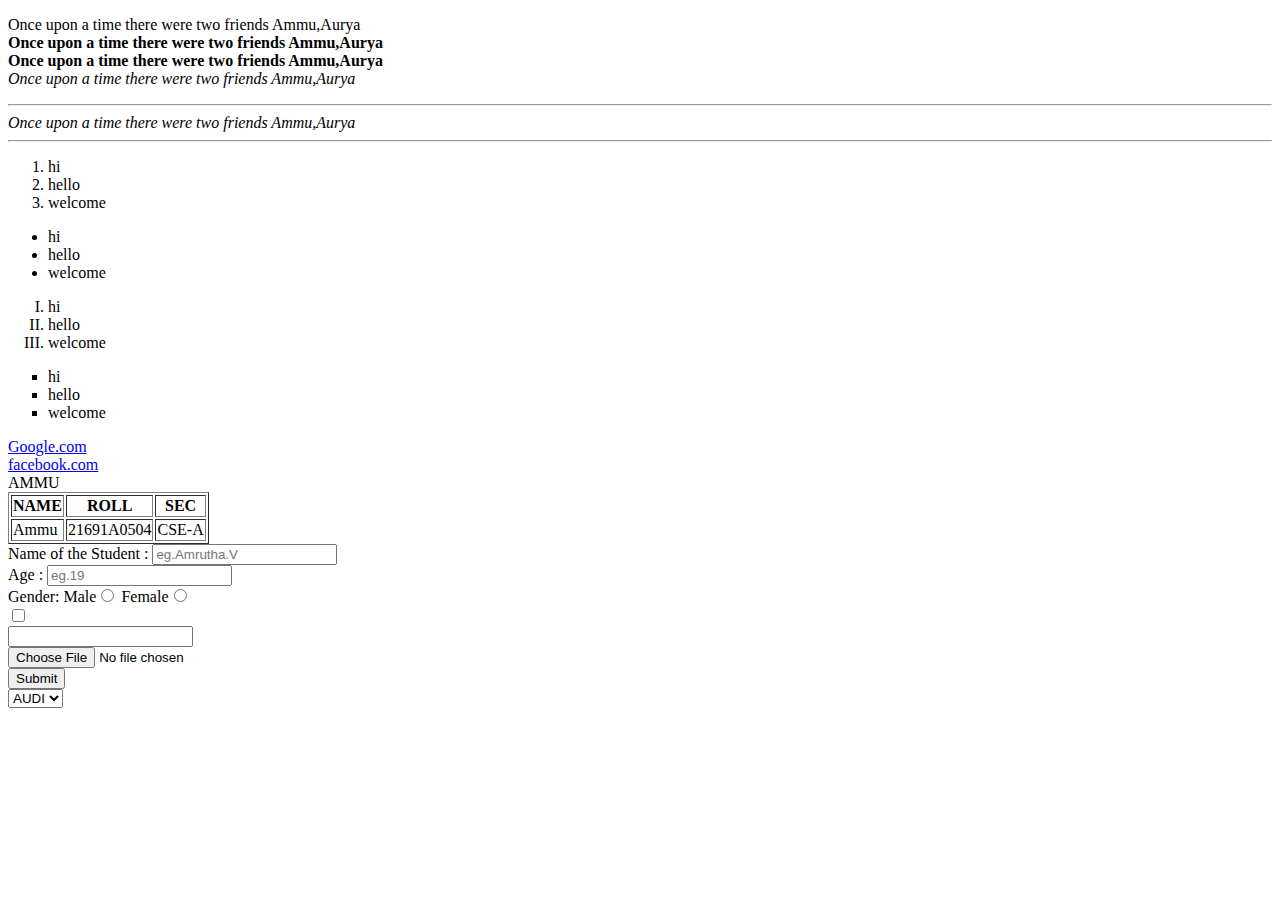
<file: Web Development/index.html>
<!DOCTYPE html>
<html lang="en">
<head>
    <meta charset="UTF-8">
    <meta name="viewport" content="width=device-width, initial-scale=1.0">
    <title>WEB</title>
</head>
<body>
    <!-- headings are not displayed
    since they are shy -->
    <p>
        Once upon a time there were two friends Ammu,Aurya 
        <br>
    <b>
        Once upon a time there were two friends Ammu,Aurya 
    </b><br>
    <strong>Once upon a time there were two friends Ammu,Aurya</strong>
    <br>
    <i>
        Once upon a time there were two friends Ammu,Aurya
    </i>
    <hr>
    <em>
        Once upon a time there were two friends Ammu,Aurya
    </em>
    <hr>
    <ol>
        <li>hi</li><li>hello</li><li>welcome</li>
    </ol>
    <ul>
        <li>hi</li><li>hello</li><li>welcome</li>
    </ul>
    <ol type="I">
        <li>hi</li><li>hello</li><li>welcome</li>
    </ol>
    <ul type="square">
        <li>hi</li><li>hello</li><li>welcome</li>
    </ul>
    <!-- <h1>This is h1</h1>
    <h2>This is h2</h2>
    <h3>This is h3</h3>
    <h4>This is h4</h4>
    <h5>This is h5</h5>
    <h6>This is h6</h6> -->
    </p>
    <!-- links -->
    <!-- self indicates that within the same web page -->
    <a href="https://google.com"target="_self">Google.com</a>
    <br>
    <!-- blank indicates that it will open in next web page-->
    <a href="https://fb.com"target="_blank">facebook.com</a>
    <br>
    <!-- table -->
    <table border="1">
        <thead> AMMU<tr>
            <th>NAME</th><th>  ROLL  </th><th>SEC</th></tr>
        </thead>
        <tbody>
            <tr>
                <td>Ammu</td><td>21691A0504</td><td>CSE-A</td>
            </tr>
        </tbody>
    </table>
    <!-- form -->
    <form action="">
        <!-- text -->
        <label for="NAME">Name of the Student :</label>
        <input type="text" id="NAME" placeholder="eg.Amrutha.V">
        <br>
        <!-- number -->
        <label for="AGE">Age :</label>
        <input type="number" id="AGE" placeholder="eg.19">
        <br>
        <!-- button -->
        Gender:
        Male<input type="radio" name="Gender">
        Female<input type="radio" name="Gender">
        <br>
        <input type="checkbox" name="" id="">
        <br>
        <input type="search">
        <br>
        <input type="File">
        <br>
        <input type="Submit">
        <br>
        <!-- drop down list -->
        <select name="" id="">
            <option value="">BMW</option>
            <option value="" selected>AUDI</option>
        </select>
    </form>
</body>
</html>
</file>
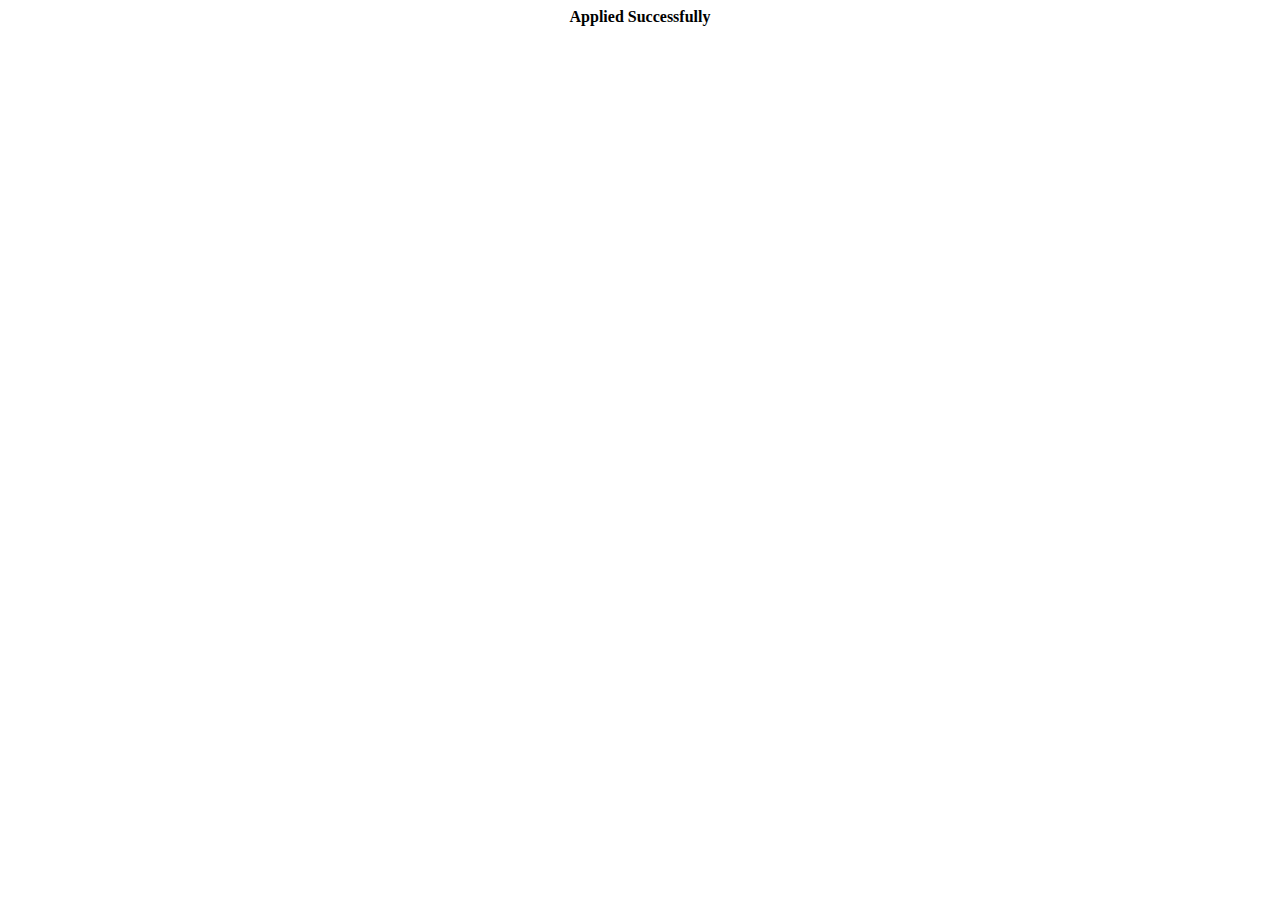
<file: submit.html>
<!DOCTYPE html>
<html lang="en">
<head>
    <meta charset="UTF-8">
    <meta name="viewport" content="width=device-width, initial-scale=1.0">
    <title>NTA</title>
</head>
<body>
    <center><b>Applied Successfully</b></center>
</body>
</html>
</file>
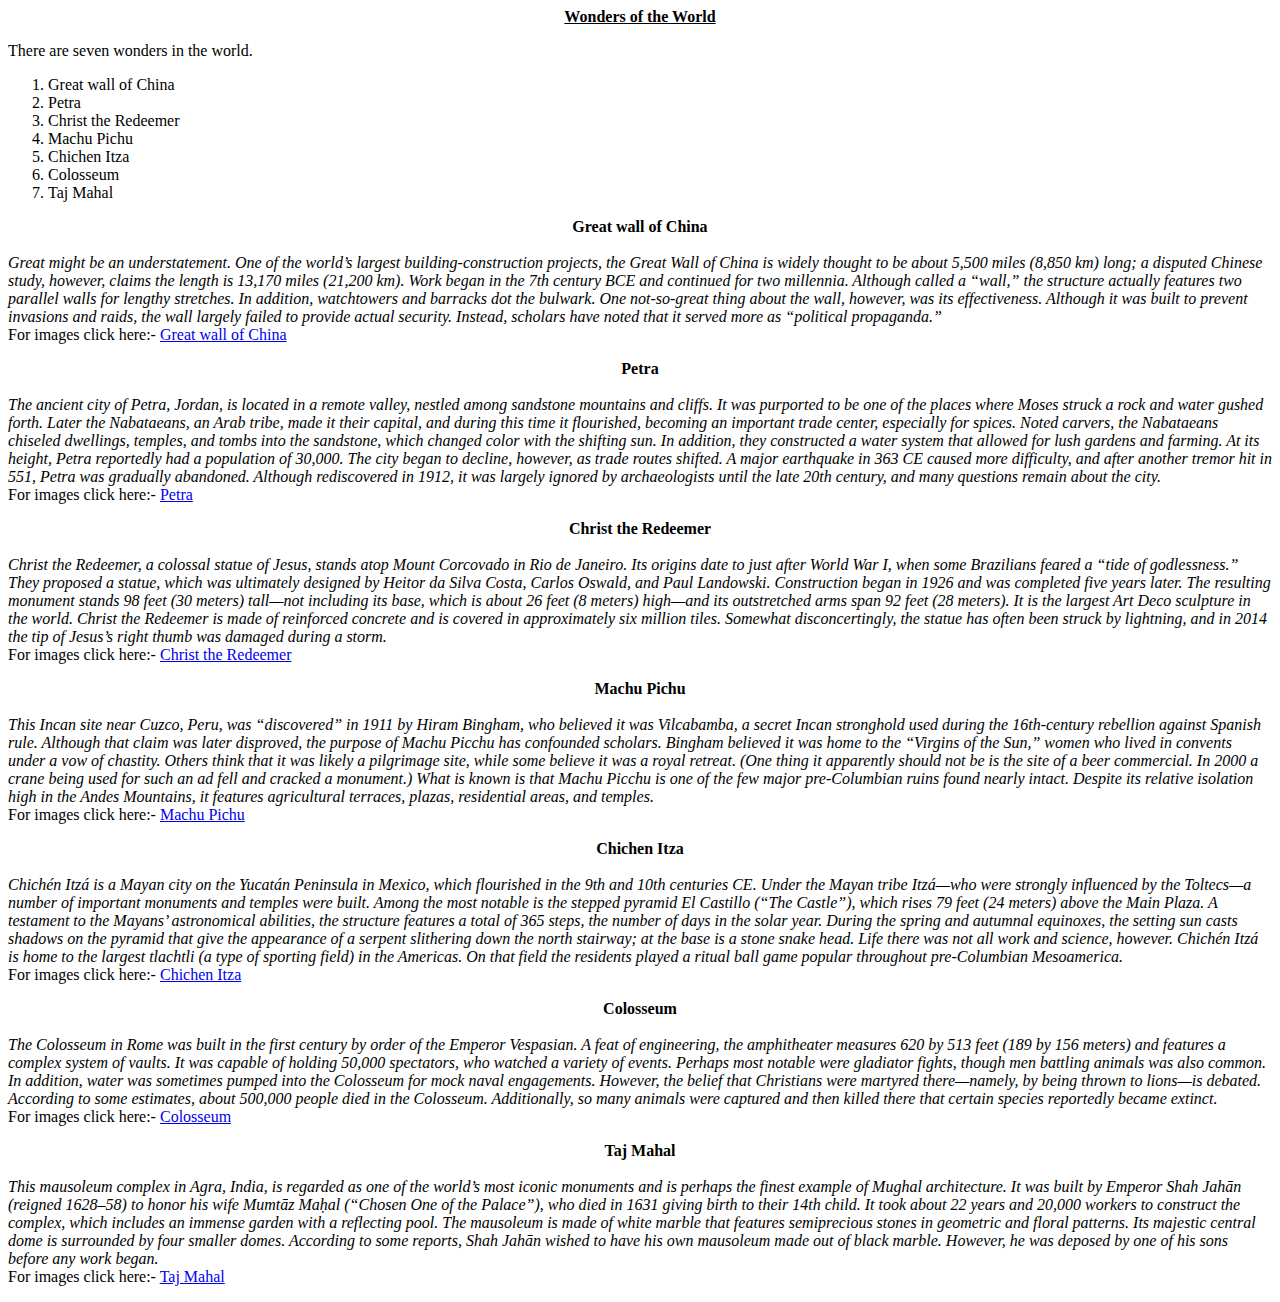
<file: task1.html>
<!DOCTYPE html>
<html lang="en">
<head>
    <title>Wonders of the World</title>
</head>
<body>
    <center><b><u>Wonders of the World</u></b></center>
    <p>
        There are seven wonders in the world.
        <ol type="1">
            <li>Great wall of China</li><li>Petra</li><li>Christ the Redeemer</li><li>Machu Pichu</li><li>Chichen Itza</li><li>Colosseum</li><li>Taj Mahal</li>
        </ol>
    </p>
    <p>
        <center><b>Great wall of China</b></center><br>
        <i>Great might be an understatement. One of the world’s largest building-construction projects, the Great Wall of China is widely thought to be about 5,500 miles (8,850 km) long; a disputed Chinese study, however, claims the length is 13,170 miles (21,200 km). Work began in the 7th century BCE and continued for two millennia. 
        Although called a “wall,” the structure actually features two parallel walls for lengthy stretches. In addition, watchtowers and barracks dot the bulwark. One not-so-great thing about the wall, however, was its effectiveness. Although it was built to prevent invasions and raids, the wall largely failed to provide actual security. 
        Instead, scholars have noted that it served more as “political propaganda.”</i>
        <br>For images click here:-
        <a href="https://www.google.com/url?sa=i&url=https%3A%2F%2Fwww.travelandleisureasia.com%2Fin%2Fdestinations%2Fasia%2Fgreat-wall-of-china-history-and-facts%2F&psig=AOvVaw1oKgm9IPaPotq6AgSO7_nZ&ust=1692635126036000&source=images&cd=vfe&opi=89978449&ved=0CA4QjRxqFwoTCPje1rnT64ADFQAAAAAdAAAAABAE" target="_blank">Great wall of China</a>
    </p>
    <p>
        <center><b>Petra</b></center><br>
        <i>The ancient city of Petra, Jordan, is located in a remote valley, nestled among sandstone mountains and cliffs. It was purported to be one of the places where Moses struck a rock and water gushed forth. Later the Nabataeans, an Arab tribe, made it their capital, and during this time it flourished, 
            becoming an important trade center, especially for spices. Noted carvers, the Nabataeans chiseled dwellings, temples, and tombs into the sandstone, which changed color with the shifting sun. In addition, they constructed a water system that allowed for lush gardens and farming. At its height, Petra reportedly had a population of 30,000. 
            The city began to decline, however, as trade routes shifted. A major earthquake in 363 CE caused more difficulty, and after another tremor hit in 551, Petra was gradually abandoned. Although rediscovered in 1912, it was largely ignored by archaeologists until the late 20th century, and many questions remain about the city.</i>
        <br>For images click here:-
        <a href="https://www.google.com/url?sa=i&url=https%3A%2F%2Fpixabay.com%2Fimages%2Fsearch%2Fpetra%2F&psig=AOvVaw38iEQtdpqeYBjSniW3dQUE&ust=1692635703784000&source=images&cd=vfe&opi=89978449&ved=0CA4QjRxqFwoTCIDy6MvV64ADFQAAAAAdAAAAABAH" target="_blank">Petra</a>
    </p>
    <p>
        <center><b>Christ the Redeemer</b></center><br>
        <i>
            Christ the Redeemer, a colossal statue of Jesus, stands atop Mount Corcovado in Rio de Janeiro. Its origins date to just after World War I, when some Brazilians feared a “tide of godlessness.” They proposed a statue, which was ultimately designed by Heitor da Silva Costa, Carlos Oswald, and Paul Landowski. 
            Construction began in 1926 and was completed five years later. The resulting monument stands 98 feet (30 meters) tall—not including its base, which is about 26 feet (8 meters) high—and its outstretched arms span 92 feet (28 meters). It is the largest Art Deco sculpture in the world. 
            Christ the Redeemer is made of reinforced concrete and is covered in approximately six million tiles.  Somewhat disconcertingly, the statue has often been struck by lightning, and in 2014 the tip of Jesus’s right thumb was damaged during a storm.
        </i>
        <br>For images click here:-
        <a href="https://www.google.com/url?sa=i&url=https%3A%2F%2Fwww.britannica.com%2Ftopic%2FChrist-the-Redeemer&psig=AOvVaw3nlHrBNAIWbcB_VWmdFx8Z&ust=1692635901286000&source=images&cd=vfe&opi=89978449&ved=0CA4QjRxqFwoTCMjav6zW64ADFQAAAAAdAAAAABAE" target="_blank">Christ the Redeemer</a>
    </p>
    <p>
        <center><b>Machu Pichu</b></center><br>
        <i>
            This Incan site near Cuzco, Peru, was “discovered” in 1911 by Hiram Bingham, who believed it was Vilcabamba, a secret Incan stronghold used during the 16th-century rebellion against Spanish rule. Although that claim was later disproved, the purpose of Machu Picchu has confounded scholars. 
            Bingham believed it was home to the “Virgins of the Sun,” women who lived in convents under a vow of chastity. Others think that it was likely a pilgrimage site, while some believe it was a royal retreat.
            (One thing it apparently should not be is the site of a beer commercial. In 2000 a crane being used for such an ad fell and cracked a monument.) What is known is that Machu Picchu is one of the few major pre-Columbian ruins found nearly intact. 
            Despite its relative isolation high in the Andes Mountains, it features agricultural terraces, plazas, residential areas, and temples.
        </i>
        <br>For images click here:-
        <a href="https://www.google.com/url?sa=i&url=https%3A%2F%2Funsplash.com%2Fs%2Fphotos%2Fmachu-picchu&psig=AOvVaw1x4zABZ98ztzjckZXsDS68&ust=1692636120100000&source=images&cd=vfe&opi=89978449&ved=0CA4QjRxqFwoTCLDU35LX64ADFQAAAAAdAAAAABAE" target="_blank">Machu Pichu</a>
    </p>
    <p>
        <center><b>Chichen Itza</b></center><br>
        <i>
            Chichén Itzá is a Mayan city on the Yucatán Peninsula in Mexico, which flourished in the 9th and 10th centuries CE. Under the Mayan tribe Itzá—who were strongly influenced by the Toltecs—a number of important monuments and temples were built. Among the most notable is the stepped pyramid El Castillo (“The Castle”),
             which rises 79 feet (24 meters) above the Main Plaza. A testament to the Mayans’ astronomical abilities, the structure features a total of 365 steps, the number of days in the solar year. During the spring and autumnal equinoxes, 
            the setting sun casts shadows on the pyramid that give the appearance of a serpent slithering down the north stairway;
             at the base is a stone snake head. Life there was not all work and science, however. Chichén Itzá is home to the largest tlachtli (a type of sporting field) in the Americas. On that field the residents played a ritual ball game popular throughout pre-Columbian Mesoamerica.
        </i>
        <br>For images click here:-
        <a href="https://www.google.com/url?sa=i&url=https%3A%2F%2Fwww.istockphoto.com%2Fphotos%2Fchichen-itza&psig=AOvVaw2xJWvJ-J_d2HKppJQSrciN&ust=1692636359800000&source=images&cd=vfe&opi=89978449&ved=0CA4QjRxqFwoTCIjq_4jY64ADFQAAAAAdAAAAABAE" target="_blank">Chichen Itza</a>
    </p>
    <p>
        <center><b>Colosseum</b></center><br>
        <i>
            The Colosseum in Rome was built in the first century by order of the Emperor Vespasian. A feat of engineering, the amphitheater measures 620 by 513 feet (189 by 156 meters) and features a complex system of vaults. It was capable of holding 50,000 spectators, who watched a variety of events. 
            Perhaps most notable were gladiator fights, though men battling animals was also common. In addition,
            water was sometimes pumped into the Colosseum for mock naval engagements. However, the belief that Christians were martyred there—namely, by being thrown to lions—is debated.
            According to some estimates, about 500,000 people died in the Colosseum. 
            Additionally, so many animals were captured and then killed there that certain species reportedly became extinct.
        </i>
        <br>For images click here:-
        <a href="https://www.google.com/url?sa=i&url=https%3A%2F%2Fwww.shutterstock.com%2Fsearch%2Fcolosseum&psig=AOvVaw0d2Bf6gGWxJzjtaVoLks-L&ust=1692636563979000&source=images&cd=vfe&opi=89978449&ved=0CA4QjRxqFwoTCPCp9-bY64ADFQAAAAAdAAAAABAE" target="_blank">Colosseum</a>
    </p>
    <p>
        <center><b>Taj Mahal</b></center><br>
        <i>
            This mausoleum complex in Agra, India, is regarded as one of the world’s most iconic monuments and is perhaps the finest example of Mughal architecture. It was built by Emperor Shah Jahān (reigned 1628–58) to honor his wife Mumtāz Maḥal (“Chosen One of the Palace”), who died in 1631 giving birth to their 14th child. 
            It took about 22 years and 20,000 workers to construct the complex, which includes an immense garden with a reflecting pool.
            The mausoleum is made of white marble that features semiprecious stones in geometric and floral patterns. Its majestic central dome is surrounded by four smaller domes. According to some reports, Shah Jahān wished to have his own mausoleum made out of black marble.
            However, he was deposed by one of his sons before any work began.
        </i>
        <br>For images click here:-
        <a href="https://www.google.com/url?sa=i&url=https%3A%2F%2Fwww.pexels.com%2Fsearch%2Ftaj%2520mahal%2F&psig=AOvVaw1aCemrLtSRK_IXt6WkRUL3&ust=1692634039566000&source=images&cd=vfe&opi=89978449&ved=0CA4QjRxqFwoTCNCOtrXP64ADFQAAAAAdAAAAABAa" target="_blank">Taj Mahal</a>
    </p>
</body>
</html>
</file>
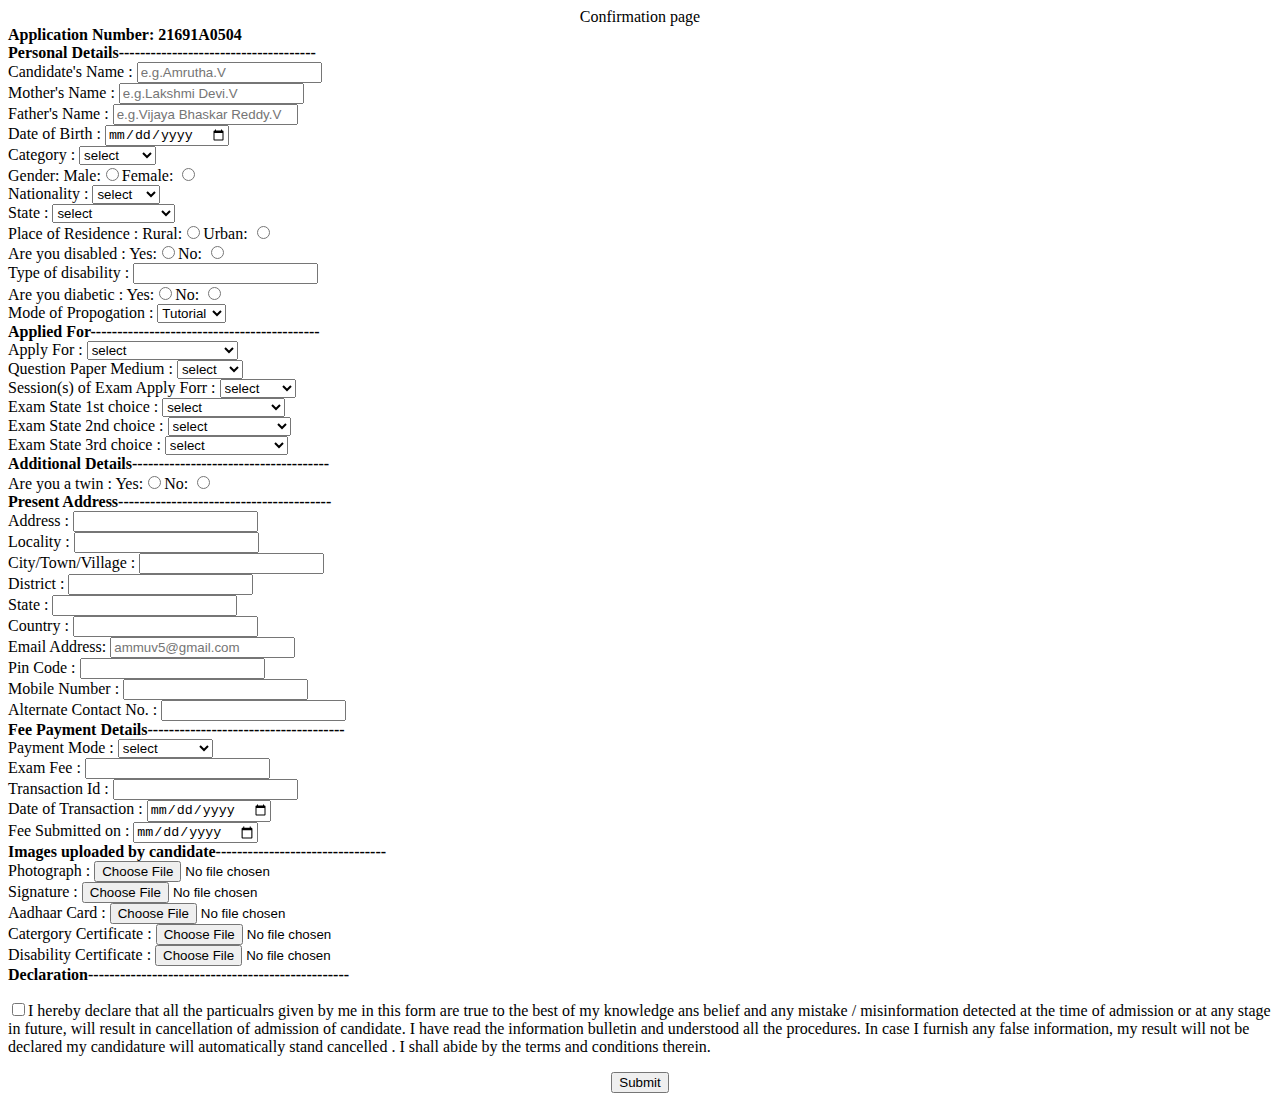
<file: task2.html>
<!DOCTYPE html>
<html lang="en">
<head>
    <meta charset="UTF-8">
    <meta name="viewport" content="width=device-width, initial-scale=1.0">
    <title>NTA</title>
</head>
<body>
    <center>Confirmation page</center>
    <b>Application Number: 21691A0504</b>
    <form action="http://127.0.0.1:5500/submit.html" target="_blank">
        <b>Personal Details-------------------------------------</b>
        <br>
        <label for="myname">Candidate's Name :</label>
        <input type="text" id="myname" placeholder="e.g.Amrutha.V">
        <br>
        <label for="mothername">Mother's Name :</label>
        <input type="text" id="mothername" placeholder="e.g.Lakshmi Devi.V">
        <br>
        <label for="fathername">Father's Name :</label>
        <input type="text" id="fathername" placeholder="e.g.Vijaya Bhaskar Reddy.V">
        <br>
        <label for="dob">Date of Birth :</label>
        <input type="date">
        <br>
        <label for="caste">Category :</label>
        <select name="Category" id="caste">
            <option value="OC-EWS" selected>OC-EWS</option>
            <option value="OC" selected>OC</option>
            <option value="BC" selected>BC</option>
            <option value="SC" selected>SC</option>
            <option value="ST" selected>ST</option>
            <option value="" selected>select</option>
        </select>
        <br>
        <label for="gender">Gender: </label>
        Male:<input type="radio" name="gender">Female: <input type="radio" name="gender">
        <br>
        <label for="nation">Nationality :</label>
        <select name="nation" id="nation">
            <option value="INDIAN" selected>INDIAN</option>
            <option value="NRI" selected>NRI</option>
            <option value="" selected>select</option>
        </select>
        <br>
        <label for="state">State :</label>
        <select name="state" id="state">
            <option value="AP" selected>Andhra Pradesh</option>
            <option value="TS" selected>Telangana</option>
            <option value="TN" selected>Tamil Nadu</option>
            <option value="K" selected>Kerala</option>
            <option value="MP" selected>Madhya Pradesh</option>
            <option value="MS" selected>Maharastra</option>
            <option value="" selected>select</option>
        </select>
        <br>
        <label for="por">Place of Residence :</label>
        Rural:<input type="radio" name="gender">Urban: <input type="radio" name="gender">
        <br>
        <label for="dis">Are you disabled :</label>
        Yes:<input type="radio" name="gender">No: <input type="radio" name="gender">
        <br>
        <label for="tod">Type of disability :</label>
        <input type="text" id="tod" e.g.sight>
        <br>
        <label for="dis">Are you diabetic :</label>
        Yes:<input type="radio" name="gender">No: <input type="radio" name="gender">
        <br>
        <label for="mop">Mode of Propogation :</label>
        <select name="mop" id="mop">
            <option value="regular" selected>Regular</option>
            <option value="tutorial" selected>Tutorial</option>
        </select>
        <br>
        <b>Applied For-------------------------------------------</b>
        <br>
        <label for="exam">Apply For :</label>
        <select name="exam" id="exam">
            <option value="B.Arch" selected>B.Arch only</option>
            <option value="B.Tech" selected>B.Tech only</option>
            <option value="Both B.Arch & B.Tech" selected>Both B.Arch & B.Tech</option>
            <option value="" selected>select</option>
        </select>
        <br>
        <label for="exam">Question Paper Medium :</label>
        <select name="exam" id="exam">
            <option value="English" selected>English</option>
            <option value="Telugu" selected>Telugu</option>
            <option value="Hindi" selected>Hindi</option>
            <option value="" selected>select</option>
        </select>
        <br>
        <label for="exam">Session(s) of Exam Apply Forr :</label>
        <select name="exam" id="exam">
            <option value="February" selected>February</option>
            <option value="April" selected>April</option>
            <option value="Both" selected>Both</option>
            <option value="" selected>select</option>
        </select>
        <br>
        <label for="state">Exam State 1st choice :</label>
        <select name="state" id="state">
            <option value="AP" selected>Andhra Pradesh</option>
            <option value="TS" selected>Telangana</option>
            <option value="TN" selected>Tamil Nadu</option>
            <option value="K" selected>Kerala</option>
            <option value="MP" selected>Madhya Pradesh</option>
            <option value="MS" selected>Maharastra</option>
            <option value="" selected>select</option>
        </select>
        <br>
        <label for="state">Exam State 2nd choice :</label>
        <select name="state" id="state">
            <option value="AP" selected>Andhra Pradesh</option>
            <option value="TS" selected>Telangana</option>
            <option value="TN" selected>Tamil Nadu</option>
            <option value="K" selected>Kerala</option>
            <option value="MP" selected>Madhya Pradesh</option>
            <option value="MS" selected>Maharastra</option>
            <option value="" selected>select</option>
        </select>
        <br>
        <label for="state">Exam State 3rd choice :</label>
        <select name="state" id="state">
            <option value="AP" selected>Andhra Pradesh</option>
            <option value="TS" selected>Telangana</option>
            <option value="TN" selected>Tamil Nadu</option>
            <option value="K" selected>Kerala</option>
            <option value="MP" selected>Madhya Pradesh</option>
            <option value="MS" selected>Maharastra</option>
            <option value="" selected>select</option>
        </select>
        <br>
        <b>Additional Details-------------------------------------</b>
        <br>
        <label for="twn">Are you a twin :</label>
        Yes:<input type="radio" name="gender">No: <input type="radio" name="gender">
        <br>
        <b>Present Address----------------------------------------</b>
        <br>
        <label for="add">Address :</label>
        <input type="text" id="add">
        <br>
        <label for="loc">Locality :</label>
        <input type="text" id="loc">
        <br>
        <label for="ctv">City/Town/Village :</label>
        <input type="text" id="ctv">
        <br>
        <label for="dst">District :</label>
        <input type="text" id="dst">
        <br>
        <label for="state">State :</label>
        <input type="text" id="state">
        <br>
        <label for="cnt">Country :</label>
        <input type="text" id="cnt">
        <br>
        <label for="mail">Email Address:</label>
        <input type="email" id="mail" placeholder="ammuv5@gmail.com">
        <br>
        <label for="pin">Pin Code :</label>
        <input type="text" id="pin">
        <br>
        <label for="mobile1">Mobile Number :</label>
        <input type="text" id="mobile1">
        <br>
        <label for="alt">Alternate Contact No. :</label>
        <input type="text" id="alt">
        <br>
        <b>Fee Payment Details-------------------------------------</b>
        <br>
        <label for="pm">Payment Mode :</label>
        <select name="pm" id="pm">
            <option value="Net" selected>Net Banking</option>
            <option value="PhonePe" selected>PhonePe</option>
            <option value="GPay" selected>GooglePay</option>
            <option value="debit" selected>Debit Card</option>
            <option value="credit" selected>Credit Card</option>
            <option value="" selected>select</option>
        </select>
        <br>
        <label for="fee">Exam Fee :</label>
        <input type="text" id="fee">
        <br>
        <label for="tid">Transaction Id :</label>
        <input type="text" id="tid">
        <br>
        <label for="dts">Date of Transaction :</label>
        <input type="date" id="dts">
        <br>
        <label for="fs">Fee Submitted on :</label>
        <input type="date" id="fs">
        <br>
        <b>Images uploaded by candidate--------------------------------</b>
        <br>
        <label for="myfile">Photograph :</label>
        <input type="file" name="myfile" id="myfile">
        <br>
        <label for="myfile">Signature :</label>
        <input type="file" name="myfile" id="myfile">
        <br>
        <label for="myfile">Aadhaar Card :</label>
        <input type="file" name="myfile" id="myfile">
        <br>
        <label for="myfile">Catergory Certificate :</label>
        <input type="file" name="myfile" id="myfile">
        <br>
        <label for="myfile">Disability Certificate :</label>
        <input type="file" name="myfile" id="myfile">
        <br>
        <b>Declaration-------------------------------------------------</b>
        <p>
        <input type="checkbox">I hereby declare that all the particualrs given by me in this form are true to the best
            of my knowledge ans belief and any mistake / misinformation detected
            at the time of admission or at any stage in future, will result in cancellation of admission of candidate.
            I have read the information bulletin and understood all the procedures. In case I furnish any false information,
            my result will not be declared my candidature will automatically stand cancelled . I shall abide by the terms and conditions therein.
        </p>
        <center>
            <input type="SUBMIT" value="Submit">
        </center>
    </form>
</body>
</html>
</file>
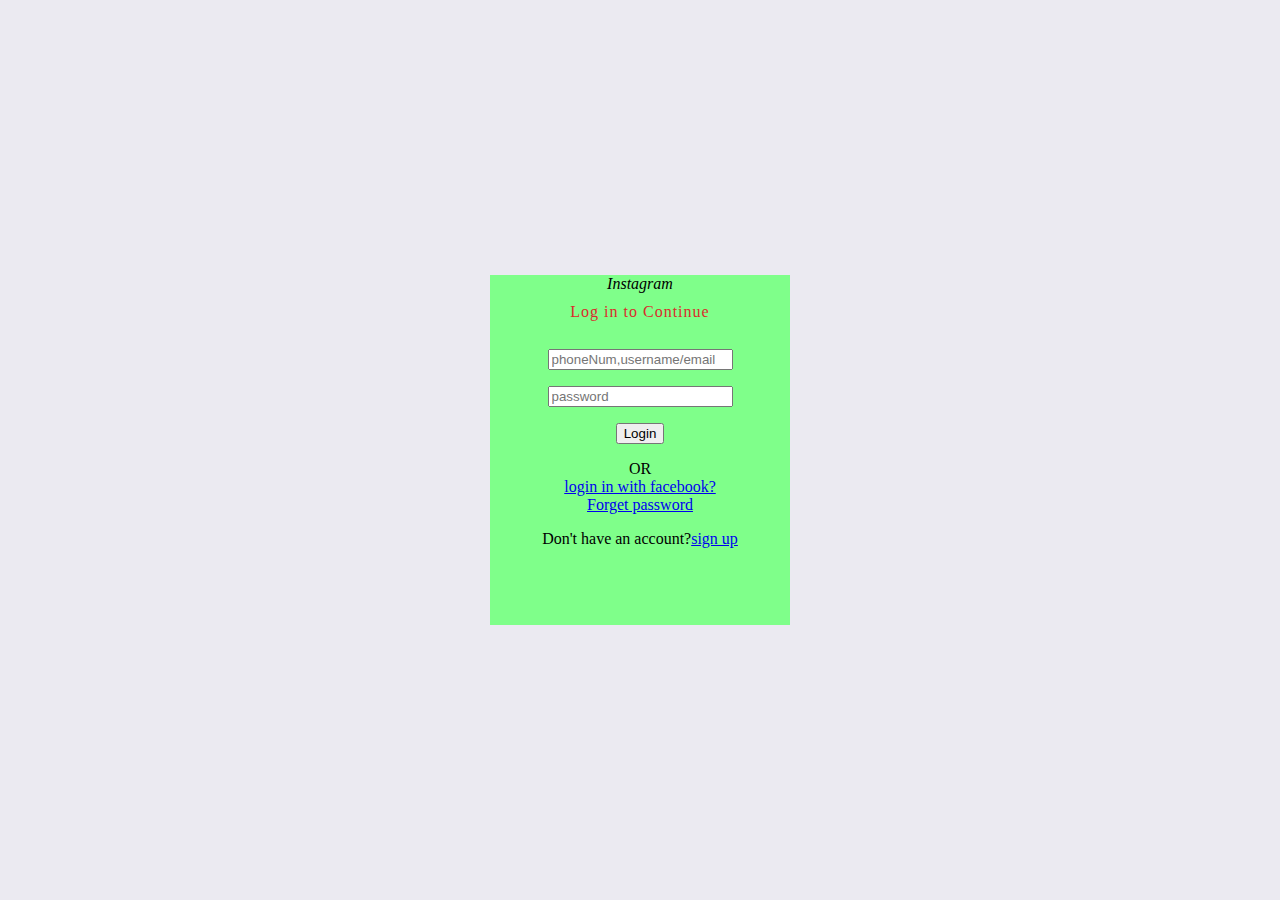
<file: task4.html>
<!DOCTYPE html>
<html lang="en">
<head>
    <meta charset="UTF-8">
    <meta name="viewport" content="width=device-width, initial-scale=1.0">
    <title>InstaGram page</title>
    <link rel="stylesheet"href=insta.css>
    <style>
body{
    background-color: rgb(235, 234, 241);
}

    </style>
</head>
<body>
    <div class="container">
        <div class="title"><i>Instagram</i></div>
        <div class="text">Log in to Continue</div><br>
        <div class="page">
            
    
            <form>
                <input type="text" placeholder="phoneNum,username/email"><br>
                <p><input type="password"placeholder="password"><br></p>
               <p><button>Login</button><br></p>
                <div class="option">OR</div>
            </form>
            <div class="fblink">
                <span class="fab fa-facebook"></span>
                <a href="#">login in with facebook?</a>
            </div>
            <div class="forget-id">
                <a href="#">Forget password</a>
            </div>
            <div class="signup">
                <p>Don't have an account?<a href="#">sign up</a></p>
            </div>
        </div>
    </div>
</body>
</html>
</file>
